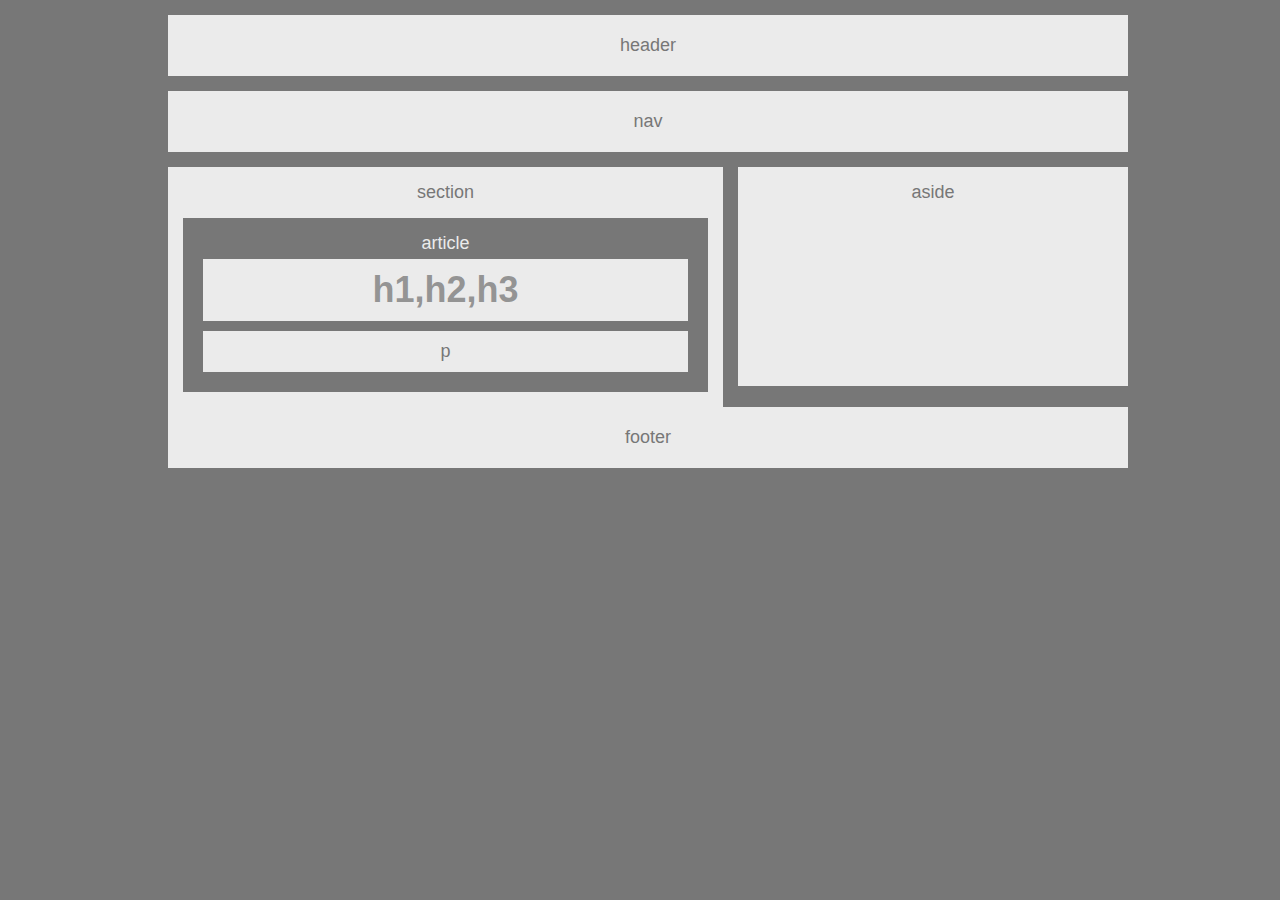
<file: index.html>
<!DOCTYPE html>
<html lang="en">
<head>
    <meta charset="UTF-8">
    <meta name="viewport" content="width=device-width, initial-scale=1.0">
    <meta http-equiv="X-UA-Compatible" content="ie=edge">
    <title>Wireframe Homework</title>
    <link rel="stylesheet" type="text/css" href="style.css">
</head>

<body>
    <header class="header">header</header>

    <nav class="nav">nav</nav>

    <section class="section">section
        <article class="article">article
            <h1 class="h123">h1,h2,h3</h1>
            <p class="p">p</p>
        </article>
    </section>

    
    <aside class="aside">aside</aside>

    <footer class="footer">footer</footer>
</body>
</html>
</file>
<file: style.css>
html {
    width: 960px;
    align-content: center;
    margin: auto;
}
body {
    background-color: lightgray;
    font-family: Arial, Helvetica, sans-serif;
    color: #777;
    background: #777;
    width: 960px;
    font-size: 18px;
    text-align: center;
}

header {
    background: #ebebeb;
    margin-top: 15px;
    padding: 20px;
}


nav {
    background: #ebebeb;
    margin-top: 15px;
    margin-bottom: 15px;
    padding: 20px;
}
/* Need to revisit in order to tweak padding/borders/etc */

section {
    background: #ebebeb;
    float: left;
    width: 555px;
    overflow: auto;
    padding:15px;
    box-sizing: border-box;
}

aside {
    background: #ebebeb;
    float:right;
    padding: 15px;
    width: 390px;
    height: 219px;
    margin-left: 15px;
    margin-bottom: 15px;
    box-sizing: border-box;
}

article {
    color: #ebebeb;
    background:#777;
    overflow:auto;
    height: auto;
    padding: 15px;
    margin-top:15px;
}

h1 {
    background: #ebebeb;
    color: rgba(119, 119, 119, 0.76);
    font-weight: 900;
    margin: 5px;
    margin-bottom: 10px;
    padding: 10px;
}

p {
    background: #ebebeb;
    color: #777;
    font-weight: normal;
    margin: 5px;
    padding:10px;
}

footer {
    background: #ebebeb;
    clear: both;
    padding: 20px;
}
</file>
